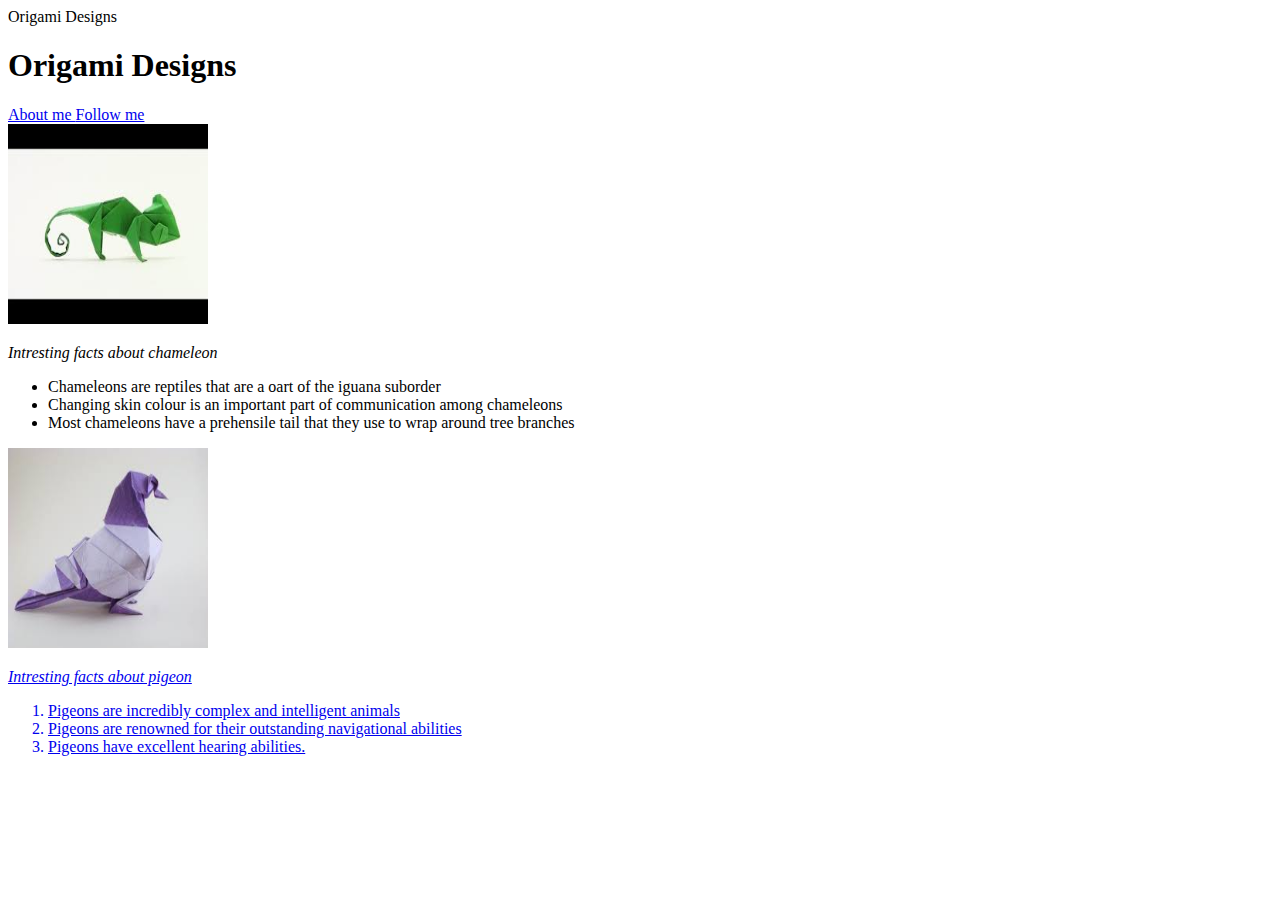
<file: index.html>
<!DOCTYPE html>
<html>
<head>
    <titile> Origami Designs</titile>
    <style></style>
</head>
<body>
    <div class="header" >

<h1>Origami Designs</h1>
<a href="index.html"> About me </a>

<a href="index.html">Follow me</a>
</div>
<div class="grid">
    <div class="origami">
    
<a href="http://origami.me/chameleon/">
<img src="chameleon.jpeg" width="200px" height="200px"></a>
<p><i>Intresting facts about chameleon</i></p>
<ul>
    <li> Chameleons are reptiles that are a oart of the iguana suborder</li>
    <li>Changing skin colour is an important part of communication among  chameleons</li>
    <li> Most chameleons have a prehensile tail that they use to wrap around tree branches</li>
    </ul>
</div>
<div class="origami"
<hr width=500px>
<a href="http://origami.me/pigeon/">
    <img src="images.jpeg" width="200px" height="200px">
<p><i>Intresting facts about pigeon</i><p>
<ol> 
<li>Pigeons are incredibly complex and intelligent animals</li>
<li>Pigeons are renowned for their outstanding navigational  abilities</li>
<li>Pigeons have excellent hearing abilities.</li>

</ol>

</ol>
</a>
</div>
</body>

</html>
</file>
